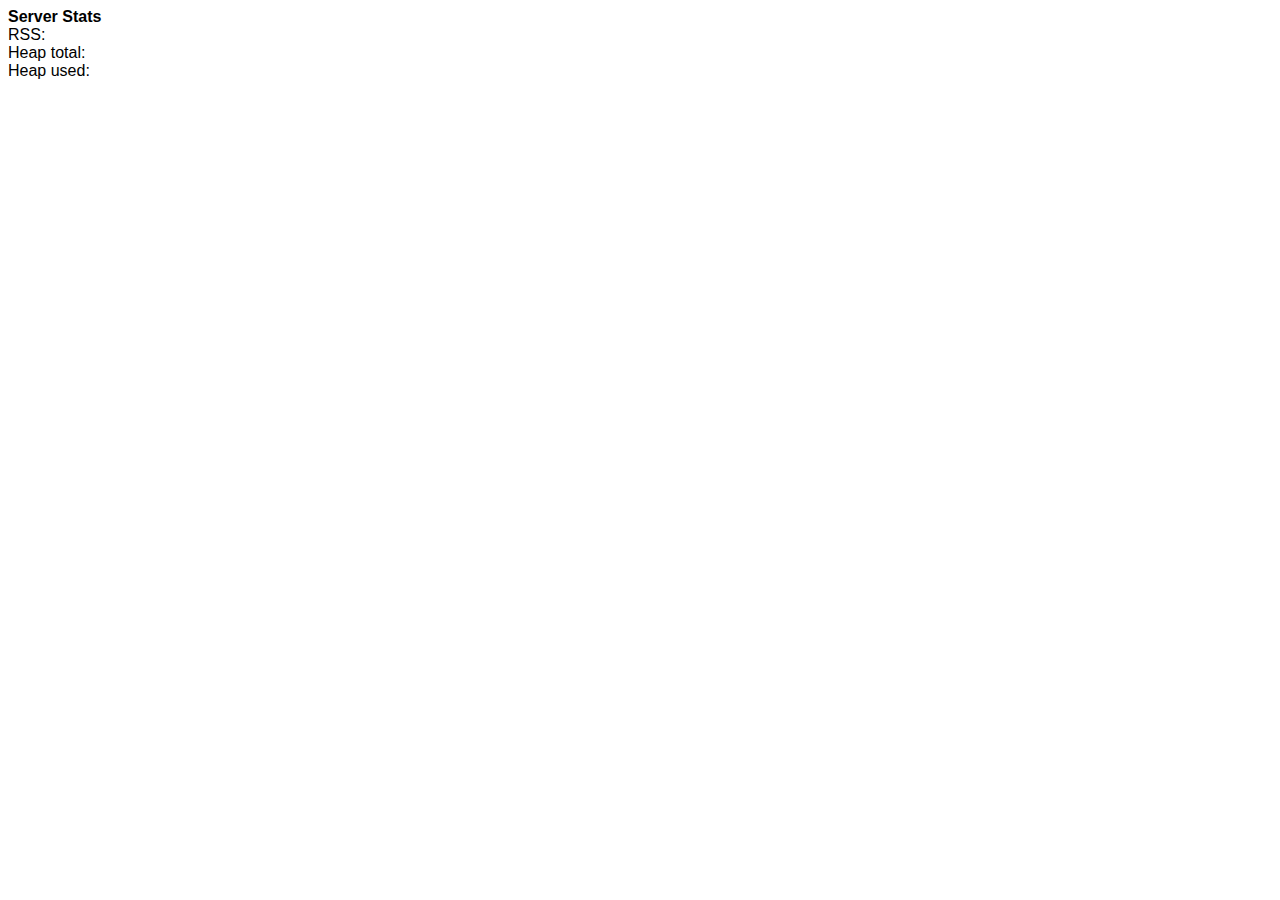
<file: node_modules/ws/examples/serverstats-express_3/public/index.html>
<!DOCTYPE html>
<html>
  <head>
    <style>
      body {
        font-family: Tahoma, Geneva, sans-serif;
      }

      div {
        display: inline;
      }
    </style>
    <script>
      function updateStats(memuse) {
        document.getElementById('rss').innerHTML = memuse.rss;
        document.getElementById('heapTotal').innerHTML = memuse.heapTotal;
        document.getElementById('heapUsed').innerHTML = memuse.heapUsed;
      }

      var host = window.document.location.host.replace(/:.*/, '');
      var ws = new WebSocket('ws://' + host + ':8080');
      ws.onmessage = function (event) {
        updateStats(JSON.parse(event.data));
      };
    </script>
  </head>
  <body>
    <strong>Server Stats</strong><br>
    RSS: <div id='rss'></div><br>
    Heap total: <div id='heapTotal'></div><br>
    Heap used: <div id='heapUsed'></div><br>
  </body>
</html>
</file>
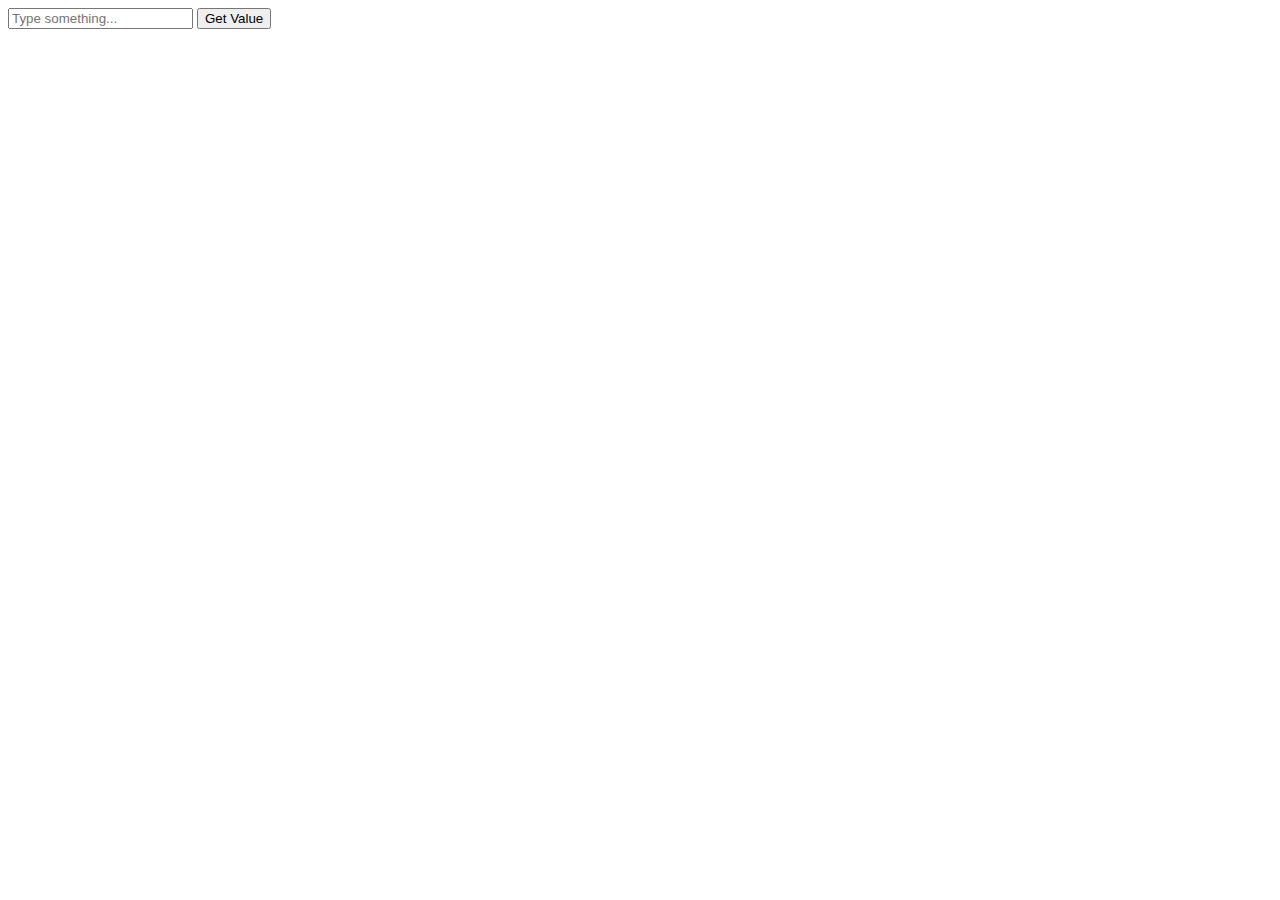
<file: website/test.html>
<!DOCTYPE html>
<html lang="en">
<head>
<meta charset="utf-8">
<title>Get Text Input Field Value in JavaScript</title>
</head>
<body>
    <input type="text" placeholder="Type something..." id="myInput">
    <button type="button" onclick="getInputValue();">Get Value</button>
    
    <script>
        function getInputValue(){
            // Selecting the input element and get its value 
            var inputVal = document.getElementById("myInput").value;
            
            // Displaying the value
            alert(inputVal);
            console.log(inputVal);
        }
    </script>
</body>
</html>
</file>
